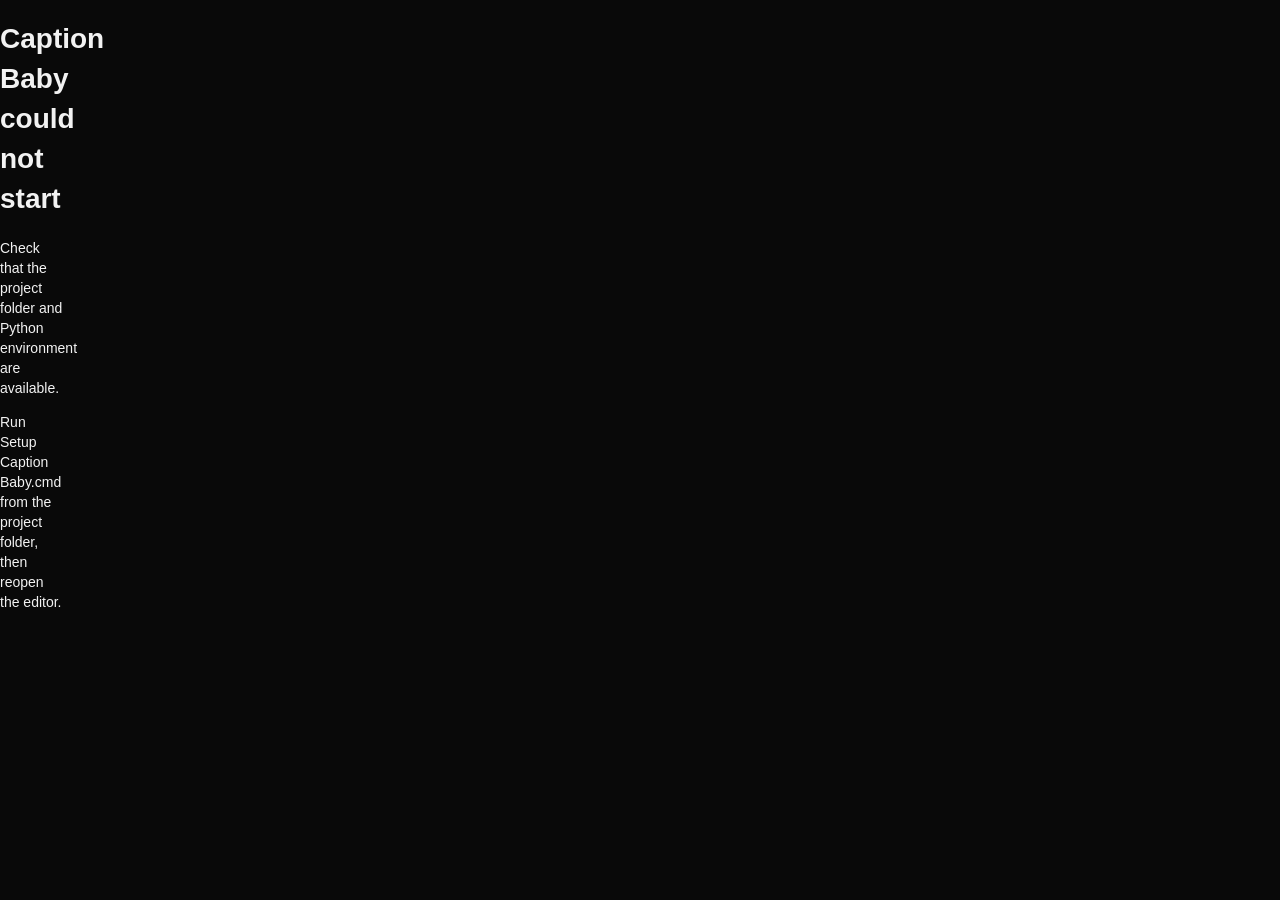
<file: web/desktop-error.html>
﻿<!doctype html>
<html lang="en">
<head>
  <meta charset="utf-8">
  <meta name="viewport" content="width=device-width, initial-scale=1">
  <title>Caption Baby</title>
  <link rel="stylesheet" href="editor.css">
</head>
<body class="startup-error">
  <main>
    <h1>Caption Baby could not start</h1>
    <p id="startup-detail">Check that the project folder and Python environment are available.</p>
    <p>Run Setup Caption Baby.cmd from the project folder, then reopen the editor.</p>
  </main>
</body>
</html>
</file>
<file: web/editor.css>
﻿:root{--base:#080808;--panel:#111;--line:#252525;--ink:#f5f5f5;--muted:#a0a0a0;--selection:#4c82f7;--selection-ink:#fff;--bg-inset:#111;font:13px "Segoe UI Variable","Segoe UI",sans-serif}
body{height:100dvh;min-height:0;display:grid;grid-template-columns:70px minmax(0,1fr);grid-template-rows:48px auto minmax(0,1fr) 54px;background:#080808}
.topbar{grid-column:1/-1;min-height:0;height:48px;padding:0 16px;background:#080808;border:0}
.brand{font-size:14px}.mark{width:24px;height:24px;background:#272727;color:#f5f5f5}
.project{position:absolute;left:50%;transform:translateX(-50%);background:#111;border-color:#252525;border-radius:20px}
.header-actions button{min-height:29px;font-size:11px}
.rail{grid-column:1;grid-row:3;display:flex;flex-direction:column;align-items:center;gap:5px;margin:6px 4px 6px 8px;border-radius:12px;background:#111;padding:6px 3px}
.rail button{width:54px;min-height:54px;display:flex;flex-direction:column;gap:3px;padding:4px;border:0;background:transparent;color:#a0a0a0;font-size:10px;font-weight:500;border-radius:9px}
.rail button:hover,.rail .rail-current{background:#252525;color:#f5f5f5}
.rail-icon{font-size:20px;line-height:22px}
.rail-settings{margin-top:auto}
.model-toolbar{grid-column:2;grid-row:2;background:#111;padding:5px 14px;border:1px solid #252525;border-radius:8px}
.workspace{grid-column:2;grid-row:3;grid-template-columns:minmax(240px,4fr) minmax(240px,3fr) minmax(240px,3fr)!important;grid-template-rows:minmax(0,1fr) auto;gap:7px;padding:6px 10px 6px 4px;background:#080808;overflow:hidden}
.workspace[style]{grid-template-columns:var(--columns)!important}
.panel{background:#080808;border:1px solid #252525;border-radius:15px}
.viewer{position:relative;background:#111;display:flex}
.viewer .panel-heading{position:absolute;top:10px;left:10px;right:10px;z-index:2;border:0;padding:0;min-height:30px;pointer-events:none}
.viewer .panel-heading>*{pointer-events:auto}
.viewer .panel-heading h1{font-size:0;flex:1}
.viewer .panel-heading button,.viewer .switch{background:#1c1c1c;border:0;border-radius:14px;padding:6px 10px;font-size:11px;color:#f5f5f5}
.stage{background:#111;padding:0;min-height:0}
.viewport{border:0;border-radius:12px;background:#161616}
.empty-preview{color:#a0a0a0}.empty-icon{border:0;background:#252525}
.safe-area{border-color:#777;opacity:.7}
.transport{min-height:38px;padding:3px 10px;background:#111;border:0}
.video-tools{position:absolute;top:48px;right:10px;z-index:3;border:0;background:#171717;border-radius:10px}
.transcript .panel-heading{border:0;min-height:48px;padding:0 15px}
.panel-heading h1,.panel-heading h2{font-size:14px}
.count{background:#1c1c1c;color:#a0a0a0}
.search{padding:0 10px 5px}.search input{padding:7px 9px;background:#111;border-color:#252525;border-radius:8px}
.cue-list{padding:2px 8px 8px}.cue-row{border:0;border-radius:8px;min-height:31px;padding:6px 8px;font-size:13px}
.cue-row:hover{background:#181818}.cue-row[aria-selected=true]{background:#202020;border:0}
.cue-row[aria-selected=true] .timecode{color:#a0a0a0}
.inspector .panel-heading{display:none}
.inspector-body{padding:10px 14px;max-height:100%;height:100%;overflow:auto}
.inspector-tabs{display:flex;background:#111;border:1px solid #252525;border-radius:18px;padding:3px;margin-bottom:17px}
.inspector-tabs button{width:50%;min-height:27px;padding:3px;background:transparent;border:0;border-radius:14px;color:#a0a0a0}
.inspector-tabs button[aria-selected=true]{background:#262626;color:#f5f5f5}
.eyebrow{font-size:13px;color:#f5f5f5}
.cue-time{font-size:11px;margin:6px 0}
textarea{background:#111;border:1px solid #303030;border-radius:8px;min-height:80px;padding:10px;font-size:13px}
textarea:focus{outline:1px solid #4c82f7;border-color:#4c82f7}
button,.button{border-color:#303030;background:#1c1c1c;border-radius:9px;color:#f5f5f5}
button:hover,.button:hover{background:#292929;border-color:#494949}
.primary{background:#e8e8e8;color:#080808;border-color:#e8e8e8}
.inspector-section{border-top:1px solid #252525;margin-top:15px;padding-top:12px}
.inspector-section summary{cursor:pointer;font-weight:600;list-style:none}
.inspector-section summary::before{content:"▾";display:inline-block;width:16px;color:#a0a0a0}
.inspector-section:not([open]) summary::before{content:"›"}
.word-list{margin:10px 0}.word-chip{border-radius:18px;background:#1c1c1c;border-color:#303030}
.word-chip[aria-pressed=true]{background:#1b2435;border-color:#4c82f7}
.range-label{font-size:12px;color:#a0a0a0;margin-top:14px;gap:10px}
#word-size{position:absolute;width:1px;height:1px;opacity:0;pointer-events:none}
.word-size-segments{display:flex;background:#1c1c1c;border-radius:16px;padding:2px}
.word-size-segments button{min-height:24px;padding:3px 9px;border:0;background:transparent;color:#a0a0a0;border-radius:12px;font-size:11px}
.word-size-segments button[aria-pressed=true]{background:#363636;color:#fff}
.swatches{display:flex;gap:7px;margin-left:auto}
.swatch{width:20px;height:20px;min-height:0;padding:0;border-radius:50%;border:0}
.swatch[aria-pressed=true]{outline:2px solid #4c82f7;outline-offset:2px}
#word-color{width:23px;height:23px}
.look{background:#1c1c1c;border-color:#303030;min-height:54px}
.look[aria-pressed=true]{background:#1c2432;border-color:#4c82f7}
input[type=range],input[type=checkbox]{accent-color:#4c82f7}
.timeline{grid-column:1/-1;min-height:70px}
.timeline .panel-heading{min-height:27px}
.timeline-body{padding:4px 12px 7px}
.blocks{height:22px;background:#111;border-color:#252525}
.cue-block{background:#324969;border-color:#58749a}
.cue-block.is-selected{background:#4c82f7;color:white}
.statusbar{grid-column:1/-1;grid-row:4;background:#080808;border:0;min-height:0;padding:5px 15px}
.resize-handle{position:absolute;z-index:5;right:-4px;top:8px;bottom:8px;width:8px;cursor:col-resize}
.viewer,.transcript{position:relative;overflow:visible}
.transcript .cue-list{overflow:auto}.viewer .stage{overflow:hidden}
.resize-handle:focus-visible{outline:2px solid #4c82f7}
@media(max-width:900px){body{height:auto;min-height:100dvh;grid-template-rows:48px auto auto auto}.workspace{grid-template-columns:minmax(240px,1fr) minmax(240px,1fr)!important;grid-template-rows:480px auto auto;overflow:visible}.inspector{grid-column:1/-1}.resize-handle{display:none}.statusbar{grid-row:4}}
@media(max-width:600px){body{grid-template-columns:55px minmax(0,1fr)}.rail{margin-left:3px}.rail button{width:44px}.workspace{grid-template-columns:1fr!important;grid-template-rows:440px 360px auto auto}.project{display:none}.timeline{grid-column:1}.header-actions button{font-size:10px;padding:5px}}
*,*::before,*::after{box-sizing:border-box}
[hidden]{display:none!important}
body{margin:0;color:var(--ink)}
button,.button{font:inherit;cursor:pointer;text-decoration:none;display:inline-flex;align-items:center;justify-content:center;gap:6px;white-space:nowrap}
button:disabled{opacity:.45;cursor:default}
button:focus-visible,input:focus-visible,select:focus-visible,textarea:focus-visible{outline:2px solid #4c82f7;outline-offset:2px}
.small{font-size:12px;min-height:30px;padding:5px 9px}
.topbar,.statusbar,.panel-heading,.header-actions,.footer-actions,.project,.model-toolbar,.transport,.video-tools,.range-label{display:flex;align-items:center;gap:8px}
.topbar,.statusbar{justify-content:space-between}
.brand{display:flex;align-items:center;gap:8px;color:inherit;text-decoration:none;font-weight:700}
.mark{display:flex;align-items:center;justify-content:center;gap:2px}
.mark i{width:3px;height:10px;border-radius:2px;background:currentColor}.mark i:nth-child(2){height:15px}
.project-dot{width:7px;height:7px;border-radius:50%;background:#55c795}
#source-name{overflow:hidden;text-overflow:ellipsis;white-space:nowrap}
.model-toolbar select,.video-tools select{color:#f5f5f5;background:#1c1c1c;border:1px solid #303030;padding:5px;border-radius:7px}
.model-toolbar label,.model-toolbar span{color:#a0a0a0;font-size:12px}
.workspace{display:grid;min-width:0;min-height:0}
.panel{min-width:0;min-height:0}
.viewer,.transcript{display:flex;flex-direction:column}
.panel-heading h1,.panel-heading h2{margin:0;font-weight:600}
.viewer .panel-heading h1{margin-right:auto}
.stage{flex:1;display:grid;place-items:center;min-width:0;min-height:0}
.viewport{position:relative;max-width:100%;max-height:100%;aspect-ratio:9/16;overflow:hidden;container-type:inline-size}
.viewport video{display:block;width:100%;height:100%;object-fit:contain;background:#080808}
.empty-preview{position:absolute;inset:0;display:grid;place-content:center;justify-items:center;text-align:center;gap:8px;padding:15px}
.empty-preview span,.empty-transcript p{font-size:12px;line-height:1.5}
.empty-icon{width:40px;height:40px;border-radius:50%;display:grid;place-items:center}
.safe-area{position:absolute;inset:8%;border:1px dashed #777;pointer-events:none}
.caption-overlay{position:absolute;top:var(--caption-y,74%);left:50%;width:84%;transform:translate(-50%,-50%);text-align:center;white-space:pre-line;overflow-wrap:anywhere;font-size:clamp(12px,calc(2cqi * var(--caption-size,1) + 8px),26px);line-height:1.08;font-weight:800;color:white;text-shadow:0 2px 4px #000}
.caption-overlay[data-look=Editorial]{color:#f1e2cb}.caption-overlay[data-look=Block]{background:#171b20db;border-radius:7px;padding:7px;color:#fff2d6}
.transport input{flex:1;min-width:20px}.compact{min-width:30px;padding:4px}
.output,output,.timecode,.cue-time,.ruler{font-variant-numeric:tabular-nums;font-size:11px;color:#a0a0a0}
.search input,textarea{color:var(--ink);font:inherit;width:100%}
.count{font-size:11px;padding:2px 6px;border-radius:5px}
.cue-list{overflow:auto;max-height:0;flex:1;min-height:0}.transcript:has(.cue-row) .cue-list{max-height:none}
.cue-row{display:grid;grid-template-columns:57px 1fr;gap:5px;width:100%;text-align:left;justify-content:start;align-items:start;white-space:normal;font-weight:400}
.empty-transcript{padding:16px;color:#a0a0a0}.empty-transcript strong{color:#f5f5f5}
textarea{display:block;resize:vertical;margin-bottom:8px;line-height:1.4}
.word-list{display:flex;flex-wrap:wrap;gap:5px}
.range-label{justify-content:space-between}
.looks{display:grid;grid-template-columns:repeat(3,minmax(0,1fr));gap:6px;margin-top:10px}
.look{display:flex;flex-direction:column;gap:2px;padding:5px}.look span{font-size:20px;font-weight:700}.look small{font-size:10px}
.inspector input[type=range]{width:100%}
.export-note{color:#a0a0a0;font-size:11px;line-height:1.5}
.timeline{grid-column:1/-1}.timeline .panel-heading h2{margin-right:auto}
.timeline-body{display:grid;grid-template-columns:70px 1fr;gap:8px}
.track-label{align-self:end;color:#a0a0a0;font-size:11px}
.track{position:relative;min-width:0;cursor:crosshair}
.ruler{display:flex;justify-content:space-between}.blocks{position:relative;overflow:hidden;border:1px solid #252525;border-radius:4px}
.cue-block{position:absolute;top:2px;bottom:2px;min-height:0;padding:0;overflow:hidden;font-size:10px;display:block;text-align:left;white-space:nowrap;text-overflow:ellipsis}
.playhead{position:absolute;top:15px;bottom:0;left:0;border-left:1px solid white;pointer-events:none}
.statusbar{font-size:12px;color:#a0a0a0}#status[data-state=error]{color:#ffaaa8}
body.desktop #close{display:none}
.word-list{margin-top:10px}
.video-tools select{min-width:0}

/* Consistent custom controls and unobtrusive transcript rows. */
button,.button{border:1px solid #303030;padding:6px 10px;box-shadow:none}
.cue-row{background:transparent;border:0;padding:6px 8px}
.cue-row:hover{background:#181818}.cue-row[aria-selected=true]{background:#202020}
.inspector-tabs button,.rail button,.word-size-segments button,.swatch{border:0}
.swatch{padding:0}
/* Workspace design tokens and shared control treatments. */
:root{--base:#090909;--panel:#121212;--interactive:#1e1e1e;--hover:#282828;--line:#292929;--ink:#f2f2f2;--muted:#a3a3a3;--subtle:#737373;--selection:#5284ff;font-family:Inter,"Segoe UI",sans-serif;font-size:14px;line-height:1.43;color-scheme:dark}
body,.topbar,.statusbar,.workspace{background:var(--base);color:var(--ink)}
body{grid-template-columns:64px minmax(0,1fr);grid-template-rows:44px auto minmax(0,1fr) 44px}
.topbar{height:44px;padding:0 16px}.brand{font-size:14px;font-weight:600}.project{padding:4px 12px;background:var(--panel);border:1px solid var(--line);font-size:12px}.header-actions button{font-size:12px}
.rail{margin:6px 4px 6px 6px;background:var(--panel)}.rail button{width:48px;font-size:10px}.rail-icon{width:18px;height:18px;display:block}.rail-icon svg{width:100%;height:100%}
.workspace{gap:8px;padding:6px 10px 6px 4px}.panel{border-color:var(--line);border-radius:15px}.viewer,.stage{background:var(--base)}.viewer{border-color:transparent}.viewport{background:var(--panel)}
.viewer .panel-heading{top:8px;left:8px;right:8px}.viewer .switch{display:flex;align-items:center;gap:6px;cursor:pointer}.viewer .switch:before{content:"";width:14px;height:14px;border:1.5px dashed currentColor;border-radius:2px}.viewer .switch:has(input:checked){color:var(--ink);background:#303030}.viewer .switch input{position:absolute;opacity:0;width:1px;height:1px}.viewer .switch:has(input:focus-visible){outline:2px solid var(--selection);outline-offset:2px}
.empty-preview{font-size:13px}.empty-preview strong{font-size:14px;font-weight:600;color:var(--ink)}.empty-preview span{max-width:220px;color:var(--muted)}.empty-icon{font-size:0;position:relative}.empty-icon:after{content:"";width:13px;height:15px;background:currentColor;clip-path:polygon(0 0,100% 50%,0 100%)}
.transport{background:var(--base);gap:8px}.transport button{width:32px;height:32px;padding:0;border:0;background:transparent;position:relative;font-size:0;color:var(--muted)}.transport button:hover{background:var(--hover);color:var(--ink)}
.transport #play:after{content:"";width:11px;height:13px;background:currentColor;clip-path:polygon(0 0,100% 50%,0 100%)}.transport #play[aria-label=Pause]:after{clip-path:none;background:transparent;border-left:3px solid currentColor;border-right:3px solid currentColor}
.transport #previous:after,.transport #next:after{content:"";width:8px;height:8px;border-left:1.6px solid currentColor;border-bottom:1.6px solid currentColor;transform:rotate(45deg)}.transport #next:after{transform:rotate(225deg)}
input[type=range]{appearance:none;height:18px;background:transparent;cursor:pointer}input[type=range]::-webkit-slider-runnable-track{height:3px;background:#494949;border-radius:3px}input[type=range]::-webkit-slider-thumb{appearance:none;margin-top:-5px;width:13px;height:13px;border:0;border-radius:50%;background:var(--ink)}input[type=range]:disabled{opacity:.4}
.transcript .panel-heading{padding:0 16px}.panel-heading h1,.panel-heading h2{font-size:14px;font-weight:600}.count{font-size:12px;color:var(--muted)}.search{padding:0 12px 8px;position:relative}.search:before{content:"";position:absolute;left:23px;top:10px;width:10px;height:10px;border:1.5px solid var(--muted);border-radius:50%;pointer-events:none}.search:after{content:"";position:absolute;left:33px;top:20px;width:5px;height:1.5px;transform:rotate(45deg);background:var(--muted);pointer-events:none}.search input{height:32px;padding:6px 10px 6px 31px;appearance:none;background:var(--panel);border:1px solid transparent;border-radius:8px;font-size:13px}.search input:focus{outline:none;border-color:var(--selection)}
.cue-list{padding:0 8px 8px}.cue-row{grid-template-columns:64px 1fr;font-size:14px;line-height:20px;padding:6px 8px;min-height:32px;color:var(--muted)}.cue-row[aria-selected=true]{color:var(--ink);background:var(--interactive)}.timecode,output,.cue-time,.ruler{font-size:12px;font-variant-numeric:tabular-nums;color:var(--muted)}
.inspector-body{padding:12px 16px}.inspector-tabs{margin-bottom:18px}.inspector-tabs button{font-size:13px}.caption-panel>.eyebrow{font-weight:600}.caption-panel textarea{margin-top:10px}.caption-panel>.small{font-size:12px;margin:0 3px 0 0}.inspector-section{margin-top:16px;padding-top:12px}.inspector-section summary{font-size:14px;font-weight:600}.inspector-section summary:before{content:"";width:6px;height:6px;border-right:1px solid var(--muted);border-bottom:1px solid var(--muted);transform:rotate(45deg);margin:0 10px 3px 2px}.inspector-section:not([open]) summary:before{content:"";transform:rotate(-45deg);margin-bottom:1px}
.word-chip{font-size:13px;font-weight:400;min-height:30px}.range-label{font-size:12px}.swatch{width:20px;height:20px}.inspector-empty,.empty-transcript{padding:20px 8px;color:var(--muted);font-size:13px}.inspector-empty strong,.empty-transcript strong{color:var(--ink);font-weight:600;font-size:14px}.inspector-empty p,.empty-transcript p{line-height:20px;max-width:260px}.empty-transcript button{margin-top:4px}
button,.button{background:var(--interactive);border:1px solid var(--line);border-radius:9px;font-size:13px;font-weight:500;min-height:32px;color:var(--ink)}button:hover,.button:hover{background:var(--hover)}button:disabled{opacity:.55}.primary{background:#f2f2f2;color:#090909;border-color:#f2f2f2}.primary:hover{background:#dcdcdc}
.timeline{min-height:0;border:0;background:var(--base)}.timeline .panel-heading{min-height:30px;justify-content:space-between}.timeline .panel-heading h2{margin:0}.timeline #timeline-toggle{min-height:28px;border:0;background:transparent;padding:2px 8px;color:var(--muted);font-size:12px}.timeline #timeline-toggle:hover{background:var(--interactive);color:var(--ink)}.timeline-chevron{width:7px;height:7px;border-right:1px solid currentColor;border-bottom:1px solid currentColor;transform:rotate(-135deg);margin:4px}.timeline-toggle[aria-expanded=true] .timeline-chevron,#timeline-toggle[aria-expanded=true] .timeline-chevron{transform:rotate(45deg);margin-top:0}.timeline.expanded{border:1px solid var(--line);padding:0 8px 4px}.timeline-body{padding:4px 8px 8px}
.statusbar{font-size:12px;padding:4px 15px}.footer-actions{gap:6px}.footer-actions .small{font-size:12px;min-height:30px}
*{scrollbar-width:thin;scrollbar-color:#424242 transparent}*::-webkit-scrollbar{width:7px;height:7px}*::-webkit-scrollbar-thumb{background:#424242;border-radius:8px}*::-webkit-scrollbar-track{background:transparent}::selection{background:#324f89;color:#fff}
.transport #play[aria-label=Pause]:after{background:transparent;clip-path:none;width:9px;height:13px;border-left:3px solid currentColor;border-right:3px solid currentColor}

.viewer:fullscreen{width:100%;height:100%;background:var(--base);border:0;border-radius:0}.viewer:fullscreen .stage{flex:1}.viewer:fullscreen .transport{padding:8px 24px}.viewer:fullscreen .panel-heading{top:16px;left:20px;right:20px}
/* Shared spacing and action hierarchy */
:root{--space-1:4px;--space-2:8px;--space-3:12px;--space-4:16px;--space-6:24px}
.header-actions,.footer-actions,.transport,.video-tools{gap:var(--space-2)}
.model-toolbar{margin:0 10px 0 4px;padding:var(--space-2) var(--space-4);gap:var(--space-3);flex-wrap:wrap}
.project{max-width:32%}.header-actions button{min-height:32px}
#save,#export-video{background:var(--ink);color:var(--base);border-color:transparent;font-weight:600}
#save:hover:not(:disabled),#export-video:hover:not(:disabled){background:#dcdcdc}
#show-output,#close,#expand-viewer{background:transparent;border-color:transparent;color:var(--muted)}
#show-output:hover:not(:disabled),#close:hover:not(:disabled),#expand-viewer:hover{background:var(--hover);color:var(--ink)}
button,.button,textarea,.search input{transition:background-color 120ms,border-color 120ms,color 120ms}
button:active:not(:disabled),.button:active{filter:brightness(.88)}
button:disabled{cursor:default}
.viewer .panel-heading{gap:var(--space-1)}
.viewer .switch,.viewer .panel-heading button{min-height:28px;padding:var(--space-1) var(--space-2)}
.viewer .switch{margin-right:auto}
.viewer .panel-heading h1{flex:0;margin:0}
.transcript .search{padding-inline:var(--space-4)}
.search::before{left:27px}.search::after{left:37px}
.cue-list{padding-inline:var(--space-2)}
.cue-row{grid-template-columns:64px minmax(0,1fr);gap:var(--space-2);align-items:baseline;min-height:38px;padding:var(--space-2);border:1px solid transparent;overflow-wrap:anywhere}
.cue-row:hover{color:var(--ink);background:var(--panel)}
.cue-row[aria-selected=true]{background:var(--interactive);border:1px solid #393939}
.cue-row.is-playing .timecode{color:#98b5ff}
.cue-row:focus-visible{outline-offset:-2px}
.caption-panel textarea{margin:var(--space-2) 0 var(--space-3);padding:var(--space-3);border-color:var(--line);line-height:1.5}
.caption-panel textarea:hover:not(:focus){border-color:#454545}
.caption-panel textarea:focus{outline:none;border-color:var(--selection)}
.caption-panel>.small{margin:0 var(--space-1) var(--space-1) 0}
.inspector-section{margin-top:var(--space-4);padding-top:var(--space-3)}
.word-list{gap:var(--space-2);margin:var(--space-3) 0}
.word-chip{padding:var(--space-1) var(--space-3);line-height:20px}
.timeline.expanded{padding:var(--space-1) var(--space-3) var(--space-2);background:var(--panel)}
.timeline-body{grid-template-columns:72px minmax(0,1fr);gap:var(--space-2);padding:var(--space-1) var(--space-2)}
.track-label{align-self:end;line-height:32px;color:var(--muted);font-weight:500}
.ruler{padding-bottom:var(--space-1);color:var(--muted);line-height:16px}
.blocks{height:32px;background:var(--base);overflow:clip}
.cue-block{top:4px;bottom:4px;min-height:0;padding:0;text-indent:5px;line-height:20px;border-radius:5px;background:#202b3b;border-color:#394860;color:#dce6f6}
.cue-block:hover{background:#303f56}
.cue-block.is-selected,.cue-block.is-selected:hover{background:#365db3;border-color:#739aff}
.cue-block:focus-visible{outline-offset:-2px}
.playhead{top:20px}
input[type=range]:not(:disabled)::-webkit-slider-thumb{transition:background-color 120ms}
input[type=range]:hover:not(:disabled)::-webkit-slider-thumb{background:#aac2ff}
@media(prefers-reduced-motion:reduce){button,.button,textarea,.search input,input[type=range]::-webkit-slider-thumb{transition:none}}
</file>
